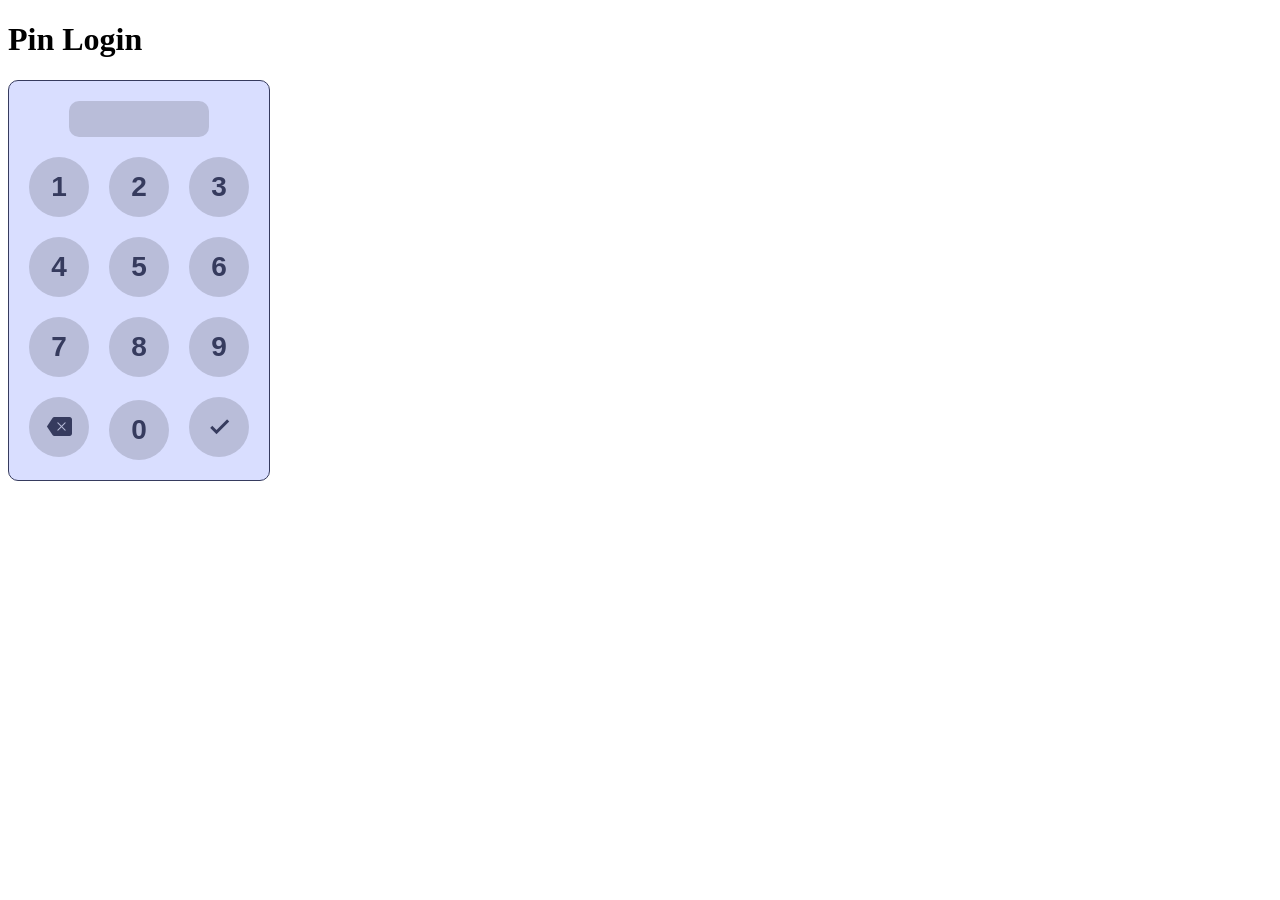
<file: index.html>
<!DOCTYPE html>
<html lang="en">
<head>
    <meta charset="UTF-8">
    <meta name="viewport" content="width=device-width, initial-scale=1.0">
    <title>Pin Login</title>
    <link href="https://fonts.googleapis.com/icon?family=Material+Icons" rel="stylesheet" />
    <link rel="stylesheet" href="pin-login/style.css">
</head>
<body>
    <h1>Pin Login</h1>
    <div class="pin-login" id="mainPinLogin">
        <input type="password" readonly class="pin-login__text">
        <div class="pin-login__numpad">
            <!-- JavaScript Working Area ;) -->
        </div>

    </div>
    <script src="pin-login/app.js"></script>
    <script>
        new PinLogin({
            el: document.getElementById('mainPinLogin'),
            loginEndpoint: 'login.php',
            redirectTo: 'dashboard.html', 
            maxNumbers: 4
        });
    </script>
</body>
</html>
</file>
<file: pin-login/style.css>
.pin-login {
    display: inline-block;
    border-radius: 10px;
    padding: 10px;
    font-size: 28px;
    background: #d9deff;
    border: 1px solid #363b5e;
    user-select: none;
    -moz-user-select: none;
    -ms-user-select: none;
    -webkit-user-select: none;
    font-family: sans-serif;
  }
  
  .pin-login__text {
    margin: 10px auto 10px auto;
    padding: 10px;
    display: block;
    width: 50%;
    font-size: 0.5em;
    text-align: center;
    letter-spacing: 0.2em;
    background: rgba(0, 0, 0, 0.15);
    border: none;
    border-radius: 10px;
    outline: none;
    cursor: default;
  }
  
  .pin-login__text--error {
    color: #901818;
    background: #ffb3b3;
    animation-name: loginError;
    animation-duration: 0.1s;
    animation-iteration-count: 2;
  }
  
  @keyframes loginError {
    25% {
      transform: translateX(-3px);
    }
    75% {
      transform: translateX(3px);
    }
  }
  
  @-moz-keyframes loginError {
    25% {
      transform: translateX(-3px);
    }
    75% {
      transform: translateX(3px);
    }
  }
  
  .pin-login__key {
    width: 60px;
    height: 60px;
    margin: 10px;
    background: rgba(0, 0, 0, 0.15);
    color: #363b5e;
    border-radius: 50%;
    display: inline-flex;
    align-items: center;
    justify-content: center;
    font-weight: bold;
    cursor: pointer;
  }
  
  .pin-login__key:active {
    background: rgba(0, 0, 0, 0.25);
  }
</file>
